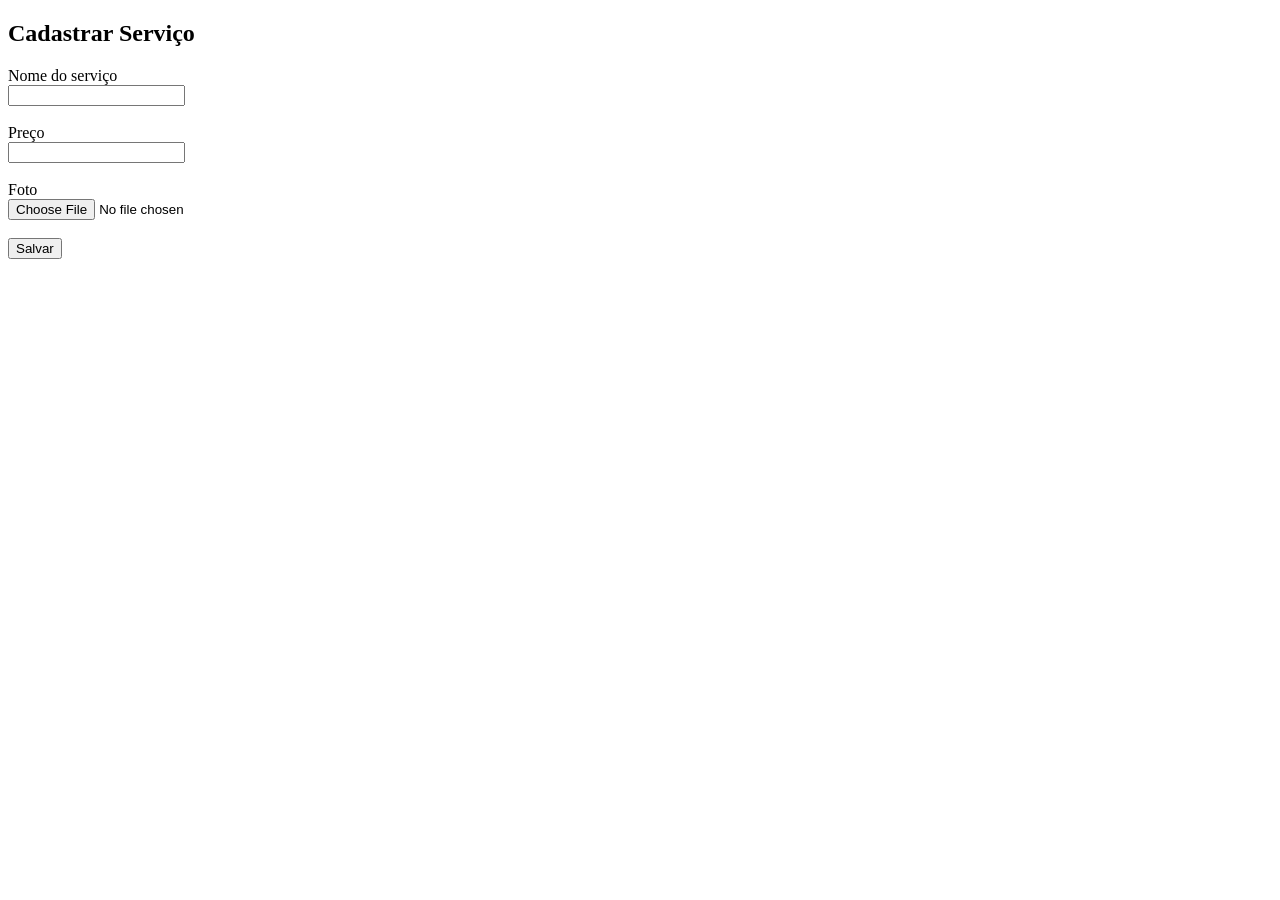
<file: templates/admin_servicos.html>
<!DOCTYPE html>
<html>

<head>
<title>Painel de Serviços</title>
</head>

<body>

<h2>Cadastrar Serviço</h2>

<form action="/admin/servicos" method="post" enctype="multipart/form-data">

<label>Nome do serviço</label>
<br>
<input type="text" name="nome">
<br><br>

<label>Preço</label>
<br>
<input type="text" name="preco">
<br><br>

<label>Foto</label>
<br>
<input type="file" name="foto">
<br><br>

<button type="submit">Salvar</button>

</form>

</body>

</html>
</file>
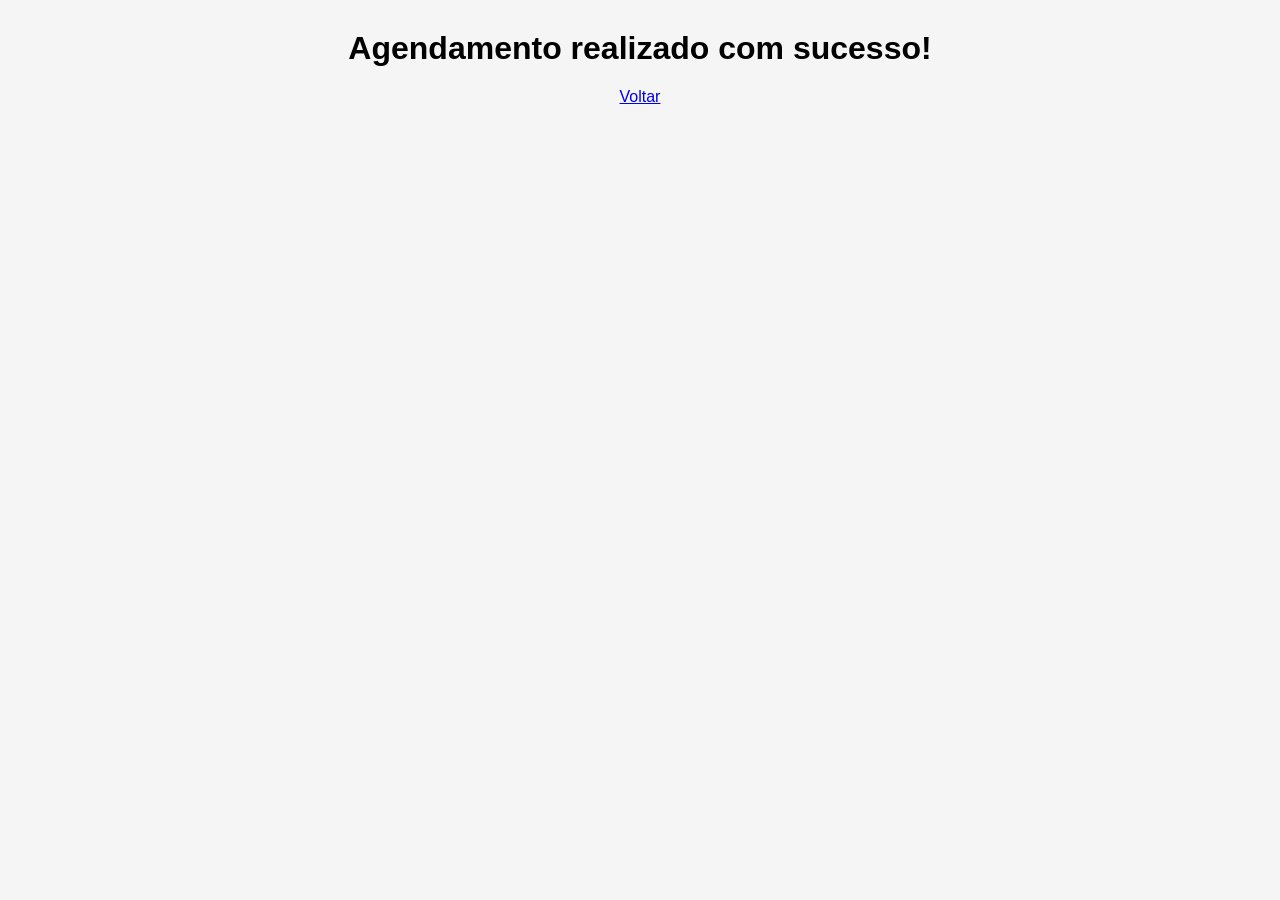
<file: templates/sucesso.html>
<!DOCTYPE html>
<html>

<head>
<title>Agendamento realizado</title>
<link rel="stylesheet" href="/static/style.css">
</head>

<body>

<h1>Agendamento realizado com sucesso!</h1>

<a href="/">Voltar</a>

</body>

</html>
</file>
<file: static/style.css>
/* RESET */
body{
    overflow-x: hidden;
    margin:0;
    font-family:Arial, sans-serif;
    background:#f5f5f5;
    text-align:center;
}

/* TÍTULOS */
h1{
    margin-top:30px;
}

h2{
    margin:10px 0;
}

/* ========================= */
/* CARROSSEL */
/* ========================= */

.carousel{
    display:flex;
    align-items:center;
    justify-content:center;
    gap:10px;
    margin-top:40px;
}

.carousel-container{
    width:750px;
    overflow:hidden;
    margin:auto;
}

.carousel-track{
    display:flex;
    gap:20px;
    transition:transform 0.5s ease;
}

/* BOTÕES DO CARROSSEL */
#prev, #next{
    background:#c49a6c;
    border:none;
    color:white;
    width:45px;
    height:45px;
    border-radius:50%;
    cursor:pointer;
    font-size:18px;
    z-index: 10;
    display:flex;
    align-items:center;
    justify-content:center;

    box-shadow:0 4px 10px rgba(0,0,0,0.2);
    transition:0.3s;
}

/* POSIÇÃO */
.carousel{
    position:relative;
}

#prev{
    position:absolute;
    left:10px;
    top:50%;
    transform:translateY(-50%);
}

#next{
    position:absolute;
    right:10px;
    top:50%;
    transform:translateY(-50%);
}

/* HOVER */
#prev:hover, #next:hover{
    background:#a87e4f;
    transform:translateY(-50%) scale(1.1);
}
/* ========================= */
/* CARDS */
/* ========================= */

.card{
    min-width:220px;
    background:white;
    border-radius:12px;
    padding:15px;
    box-shadow:0 5px 15px rgba(0,0,0,0.15);
}

.card img{
    width:100%;
    border-radius:10px;
    height:200px;
    object-fit:cover;
}

/* PREÇO */
.preco{
    font-weight:bold;
    color:#c49a6c;
}

/* BOTÃO PADRÃO */
.btn-agendar{
    background:#c49a6c;
    border:none;
    padding:10px 15px;
    border-radius:8px;
    color:white;
    cursor:pointer;
    margin-top:10px;
    transition:0.3s;
}

.btn-agendar:hover{
    background:#a87e4f;
    transform:scale(1.05);
}

/* ========================= */
/* TELA DE AGENDAMENTO */
/* ========================= */

.container{
    width:350px;
    margin:80px auto;
    background:white;
    padding:30px;
    border-radius:15px;
    box-shadow:0 10px 30px rgba(0,0,0,0.1);
}

form{
    display:flex;
    flex-direction:column;
    gap:12px;
}

input, select{
    padding:12px;
    border-radius:8px;
    border:1px solid #ddd;
    font-size:14px;
}

/* ========================= */
/* RESPONSIVO (CELULAR) */
/* ========================= */

@media (max-width: 768px){

    .carousel-container{
        width:300px;
    }

    .card{
        min-width:180px;
    }

    .container{
        width:90%;
    }

}
.carousel{
    max-width:800px;
    margin:auto;
    position:relative;
}
.btn-admin {
    position: absolute;
    top: 20px;
    right: 20px;
    background: #c8a27a;
    color: white;
    border: none;
    padding: 10px 15px;
    border-radius: 8px;
    cursor: pointer;
}

.btn-admin:hover {
    background: #a6825f;
}

.container {
    max-width: 500px;
    margin: auto;
    text-align: center;
}

.card {
    background: #fff;
    padding: 15px;
    border-radius: 10px;
    box-shadow: 0 0 10px rgba(0,0,0,0.1);
}
.btn-voltar {
    position: absolute;
    top: 20px;
    left: 20px;
    background: #c8a27a;
    color: white;
    border: none;
    padding: 8px 12px;
    border-radius: 8px;
    cursor: pointer;
}
.btn-voltar {
    position: absolute;
    top: 20px;
    left: 20px;
    background: #c8a27a;
    color: white;
    border: none;
    padding: 8px 12px;
    border-radius: 8px;
    cursor: pointer;
}

.btn-excluir {
    margin-top: 10px;
    background: #e74c3c;
    color: white;
    border: none;
    padding: 8px 12px;
    border-radius: 8px;
    cursor: pointer;
}

.btn-excluir:hover {
    background: #c0392b;
}
.btn-voltar {
    position: absolute;
    top: 20px;
    left: 20px;
    background: #c8a27a;
    color: white;
    border: none;
    padding: 8px 12px;
    border-radius: 8px;
    cursor: pointer;
}

.btn-excluir {
    margin-top: 10px;
    background: #e74c3c;
    color: white;
    border: none;
    padding: 8px 12px;
    border-radius: 8px;
    cursor: pointer;
}

.btn-excluir:hover {
    background: #c0392b;
}

.stats {
    display: flex;
    justify-content: center;
    margin-bottom: 20px;
}

.card-stat {
    background: #c8a27a;
    color: white;
    padding: 20px;
    border-radius: 10px;
    text-align: center;
}
</file>
